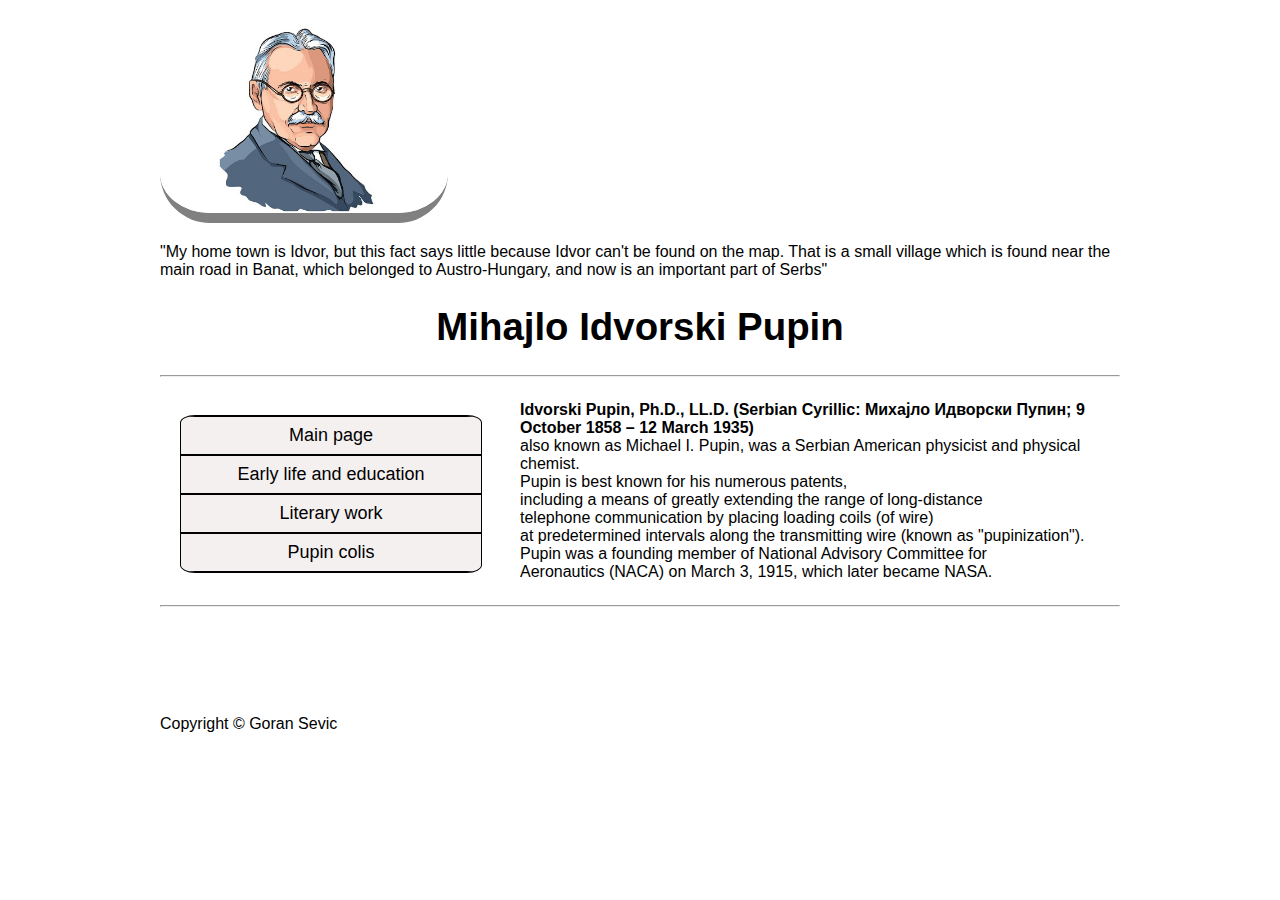
<file: index.html>
<!DOCTYPE html>
<html lang="en">

<head>
    <meta charset="utf-8">
    <meta charset="viewport" content="width=device-width, initial-scale=1.0">
    <meta http-equiv="X-UA-Compatible" content="ie=edge">
    <title>Mihajlo Pupin</title>
    <link href="css/style.css" type="text/css" rel="stylesheet">
    <link rel="icon" href= "pics/536405.png" type="image/png" sizes="64x64">
</head>

<body>
    <div class="header">
        <img id="logo" src="pics/logo.jpg"  alt="Pupin">
         <div class="misao"><p id="paragraph">"My home town is Idvor, but this fact says little because Idvor can't be found on the map.
              That is a small village which is found near the main road in Banat, which belonged to Austro-Hungary, and now is an important part of Serbs"</p></div>
           <div class="text"><h1 id="h1">Mihajlo Idvorski Pupin</h1>
           </div>
           </div><hr id="linija">
   
    <section>
    <div class="nav">
        <ul>
        <li><a href="index.html" style="color: black; font-size:large" >Main page</a></li>
        <li><a href="Early life and education.html" style="color: black; font-size:large" >Early life and education</a></li>
        <li><a href="Literary work.html" style="color: black; font-size:large" >Literary work</a></li>
        <li><a href="Pupin colis.html" style="color: black; font-size:large" >Pupin colis</a></li>
       </ul>
    </div></section><aside>

    <p><strong>Idvorski Pupin, Ph.D., LL.D. (Serbian Cyrillic: Михајло Идворски Пупин; 9 October 1858 – 12 March 1935)</strong><br>
    also known as Michael I. Pupin, was a Serbian American physicist and physical chemist.<br>

    Pupin is best known for his numerous patents,<br> 
    including a means of greatly extending the range of long-distance<br>
    telephone communication by placing loading coils (of wire)<br>
    at predetermined intervals along the transmitting wire (known as "pupinization").<br>

    Pupin was a founding member of National Advisory Committee for<br>
    Aeronautics (NACA) on March 3, 1915, which later became NASA.</p>
    </aside>
    <hr id="linija1">
    <footer>Copyright &copy; Goran Sevic</footer>

</body>

</html>
</file>
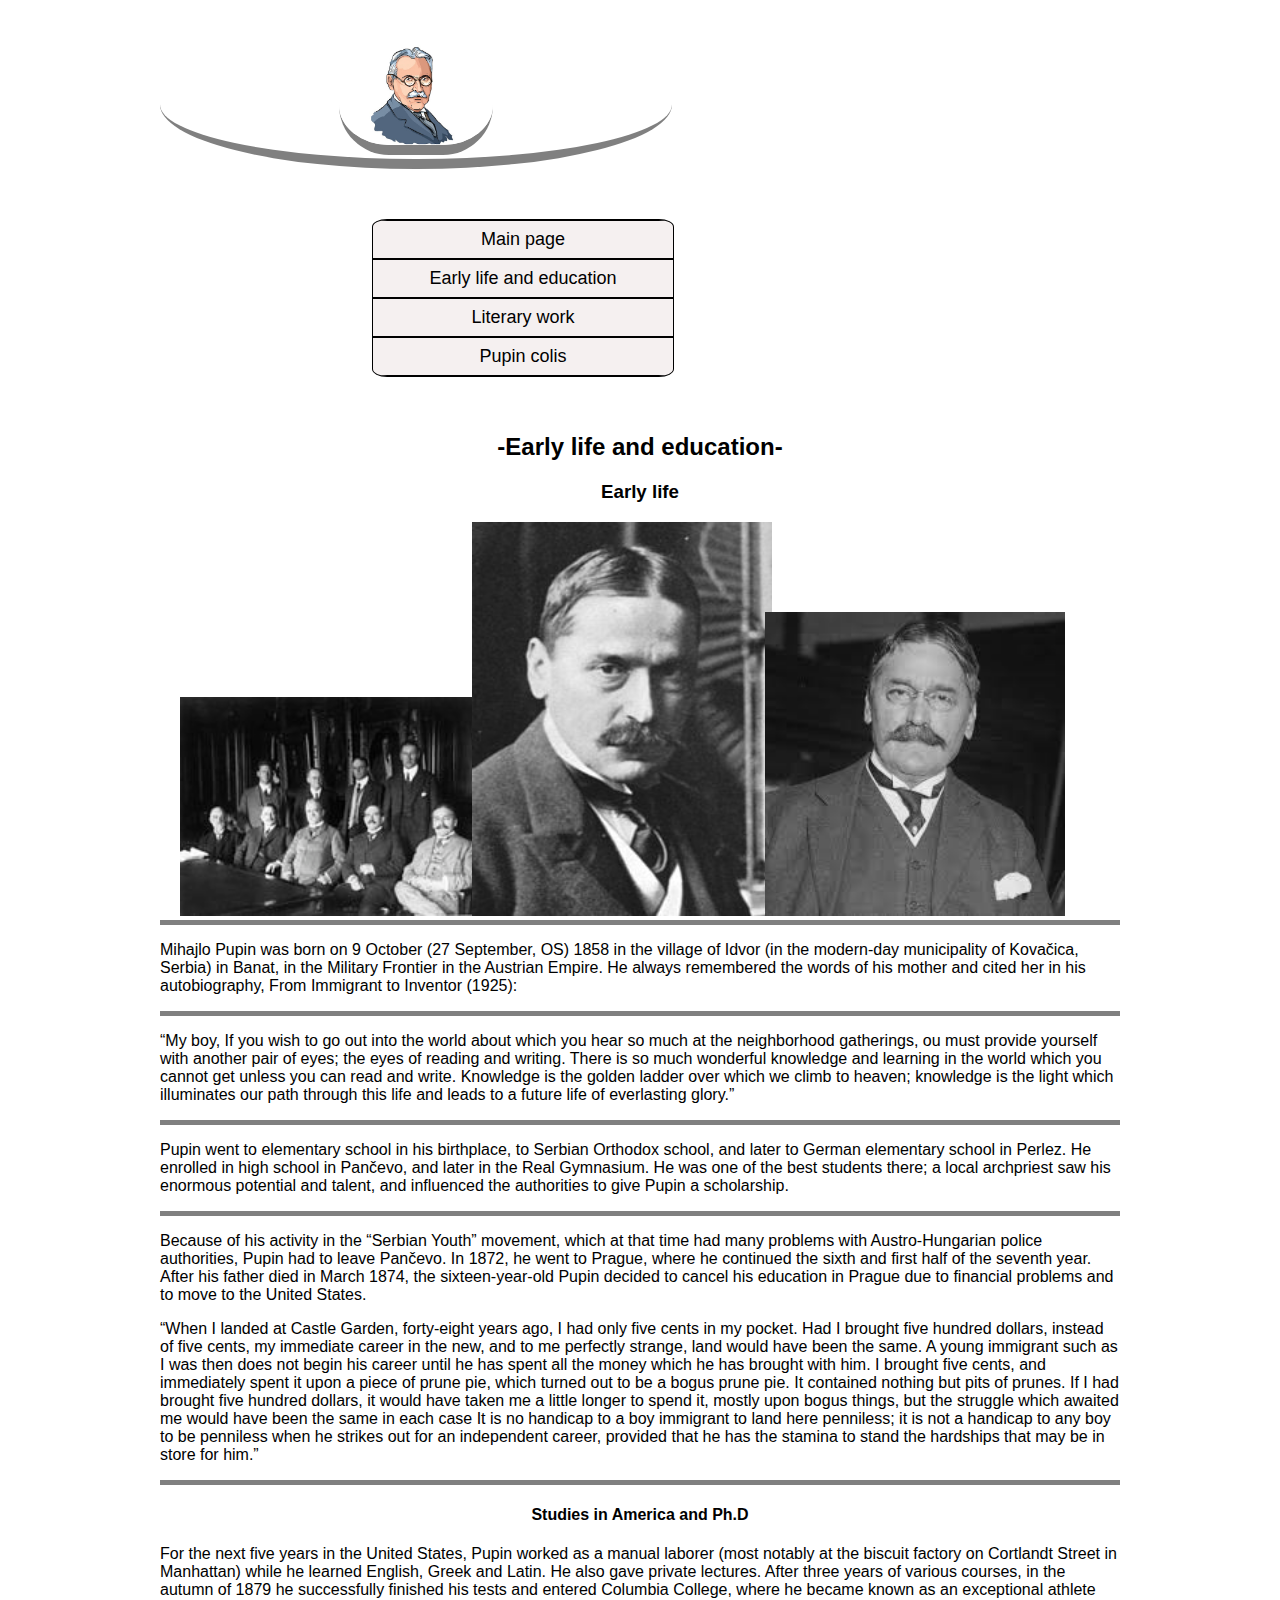
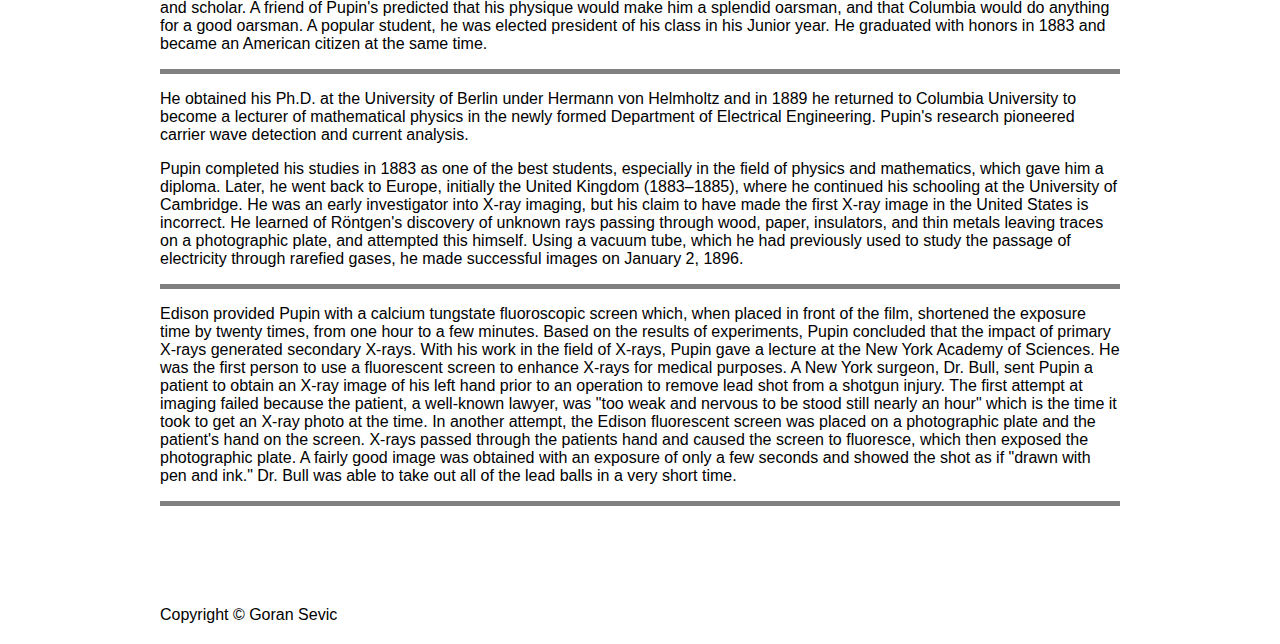
<file: Early life and education.html>
<!DOCTYPE html>
<html lang="en">

<head>
    <meta charset="utf-8">
    <meta charset="viewport" content="width=device-width, initial-scale=1.0">
    <meta http-equiv="X-UA-Compatible" content="ie=edge">
    <title>Early life and education</title>
    <link href="css/style.css" type="text/css" rel="stylesheet">
    <link rel="icon" href= "pics/536405.png" type="image/png" sizes="64x64">
</head>
<style>
    body {
        
        
    }


    #header2 {
        display: inline-block;
        margin: 20px 20px 20px 0;
        border-bottom: 10px solid grey;
        text-align: center;
        border-radius: 50%;
        position: relative;
        
        
        
        
    }
    #nav2 {
        display: inline-block;
        width: 50%;
        color: rgb(7, 6, 5);
        font-size: xx-large;
        text-align: center;
        height: auto;
        margin-left: 20%;
        

        
        
    }
    #h2 {
        text-align: center;
    }
    #h3 {
        text-align: center;
    }
    #h4 {
        text-align: center;
    }
    .pocetni {
        border-top: 5px solid grey;
        
    }
    .prvi {
        border-bottom: 5px solid grey;
       

    }
    .drugi {
        border-bottom: 5px solid grey;
    }
    .treci {
        border-bottom: 5px solid grey;
    }
    .cectvri {
        border-bottom: 5px solid grey;
    }
    .peti {
        border-bottom: 5px solid grey;
    }
    .sesti {
        border-bottom: 5px solid grey;
    }
    .sedmi {
        border-bottom: 5px solid grey;
    }
    .osmi {
        border-bottom: 5px solid grey;
    }
    #slika1 {

        margin-left: 20px;
        display: inline-block;
        width: 30%; 
        

    }
    #slika2 {
        display: inline-block;
        width: 30%;
        text-align: center;
        
        

    }
    #slika3 {
        display: inline-block;
        width: 30%;
        text-align: right;
        
        

    }
    footer {
        
    }
    
    
</style>

<body>

    
    <div id="header2">
        <img id="logo" src="pics/logo.jpg"  alt="Pupin">
    </div>
    
    <div id="nav2">
    <ul>
        <li><a href="index.html"  style="color: black; font-size:large" >Main page</a></li>
        <li><a href="Early life and education.html"  style="color: black; font-size:large">Early life and education</a></li>
        <li><a href="Literary work.html"  style="color: black; font-size:large">Literary work</a></li>
        <li><a href="Pupin colis.html"  style="color: black; font-size:large">Pupin colis</a></li>
    </ul></div>
    
     <h2 id="h2">-Early life and education-</h2>


     <h3 id="h3">Early life</h3>
      
     <div id="slika1">
         <img src="pics/pupin.friends.jpg" alt="pupin and friends">
     </div>
     
     <div id="slika2">
         <img src="pics/pupin.jpg" alt="pupin">
     </div>

     <div id="slika3">
         <img src="pics/pupin1.jpg" alt="pupin">
     </div>
     
     <div class="pocetni">
<div class="prvi" >
<p>Mihajlo Pupin was born on 9 October (27 September, OS) 1858 in the village of Idvor 
(in the modern-day municipality of Kovačica, Serbia)
 in Banat, in the Military Frontier in the Austrian Empire.
  He always remembered the words of his mother and cited her in his autobiography,
   From Immigrant to Inventor (1925):</p></div>


<div class="drugi">
<p>“My boy, If you wish to go out into the world about which you hear so much at the neighborhood gatherings,
ou must provide yourself with another pair of eyes; the eyes of reading and writing.
 There is so much wonderful knowledge and learning in the world which you cannot get unless
  you can read and write. Knowledge is the golden ladder over which we climb to heaven; knowledge
   is the light which illuminates our path through this life and leads to a future life of everlasting
    glory.”</p></div>



    <div class="treci">
<p>Pupin went to elementary school in his birthplace, to Serbian Orthodox school,
 and later to German elementary school in Perlez. He enrolled in high school in Pančevo,
  and later in the Real Gymnasium. He was one of the best students there; a local archpriest
   saw his enormous potential and talent, and influenced the authorities to give Pupin a scholarship.</p></div>


   <div class="cetvrti">
<p>Because of his activity in the “Serbian Youth” movement, which at that time had many problems
 with Austro-Hungarian police authorities, Pupin had to leave Pančevo. In 1872, he went to Prague,
  where he continued the sixth and first half of the seventh year. After his father died in March 1874,
   the sixteen-year-old Pupin decided to cancel his education in Prague due to financial problems and
    to move to the United States.</p></div>


    <div class="peti">
<p>“When I landed at Castle Garden, forty-eight years ago,
 I had only five cents in my pocket. Had I brought five hundred dollars, instead of five cents,
  my immediate career in the new, and to me perfectly strange, land would have been the same.
   A young immigrant such as I was then does not begin his career until he has spent all the money
    which he has brought with him. I brought five cents, and immediately spent it upon a piece
     of prune pie, which turned out to be a bogus prune pie. It contained nothing but pits of prunes.
      If I had brought five hundred dollars, it would have taken me a little longer to spend it,
       mostly upon bogus things, but the struggle which awaited me would have been the same in each case
        It is no handicap to a boy immigrant to land here penniless; it is not a handicap to any boy
         to be penniless when he strikes out for an independent career, provided that he has the stamina
          to stand the hardships that may be in store for him.”</p>
</div>

<h4 id="h4">Studies in America and Ph.D</h4>


<div class="sesti"> 
<p>For the next five years in the United States, Pupin worked as a manual laborer
 (most notably at the biscuit factory on Cortlandt Street in Manhattan) while he learned English,
  Greek and Latin. He also gave private lectures. After three years of various courses,
   in the autumn of 1879 he successfully finished his tests and entered Columbia College,
    where he became known as an exceptional athlete and scholar. A friend of Pupin's predicted
     that his physique would make him a splendid oarsman, and that Columbia would do anything 
     for a good oarsman. A popular student, he was elected president of his class in his Junior year.
      He graduated with honors in 1883 and became an American citizen at the same time.</p></div>



      <div class="sedmi"> 
<p>He obtained his Ph.D. at the University of Berlin under Hermann von Helmholtz and in 1889
 he returned to Columbia University to become a lecturer of mathematical physics in the newly
  formed Department of Electrical Engineering. Pupin's research pioneered carrier wave detection
   and current analysis.</p>
<p>Pupin completed his studies in 1883 as one of the best students,
 especially in the field of physics and mathematics, which gave him a diploma.
  Later, he went back to Europe, initially the United Kingdom (1883–1885),
   where he continued his schooling at the University of Cambridge.
    He was an early investigator into X-ray imaging,
     but his claim to have made the first X-ray image in the United States is incorrect.
      He learned of Röntgen's discovery of unknown rays passing through wood, paper, insulators,
       and thin metals leaving traces on a photographic plate, and attempted this himself.
        Using a vacuum tube, which he had previously used to study the passage of electricity
         through rarefied gases, he made successful images on January 2, 1896.</p></div>
         
         
         <div class="osmi">
          <p>Edison provided Pupin with a calcium tungstate fluoroscopic screen which,
           when placed in front of the film, shortened the exposure time by twenty times,
            from one hour to a few minutes. Based on the results of experiments,
             Pupin concluded that the impact of primary X-rays generated secondary X-rays.
              With his work in the field of X-rays, Pupin gave a lecture at the New York Academy
               of Sciences. He was the first person to use a fluorescent screen to enhance
                X-rays for medical purposes. A New York surgeon, 
                Dr. Bull, sent Pupin a patient to obtain an X-ray image of his left hand
                 prior to an operation to remove lead shot from a shotgun injury.
                  The first attempt at imaging failed because the patient, a well-known lawyer,
                   was "too weak and nervous to be stood still nearly an hour" which is the time 
                   it took to get an X-ray photo at the time. In another attempt, the Edison
                    fluorescent screen was placed on a photographic plate and the patient's
                     hand on the screen. X-rays passed through the patients hand and caused
                      the screen to fluoresce, which then exposed the photographic plate.
                       A fairly good image was obtained with an exposure of only a few seconds
                        and showed the shot as if "drawn with pen and ink." Dr. Bull 
                        was able to take out all of the lead balls in a very short time. </p>
                     </div></div>
                        
                       
                        

                    <footer> Copyright &copy; Goran Sevic
                          </footer>
                        
                        
                        
                        
                        
                       
                  


</body>

</html>
</file>
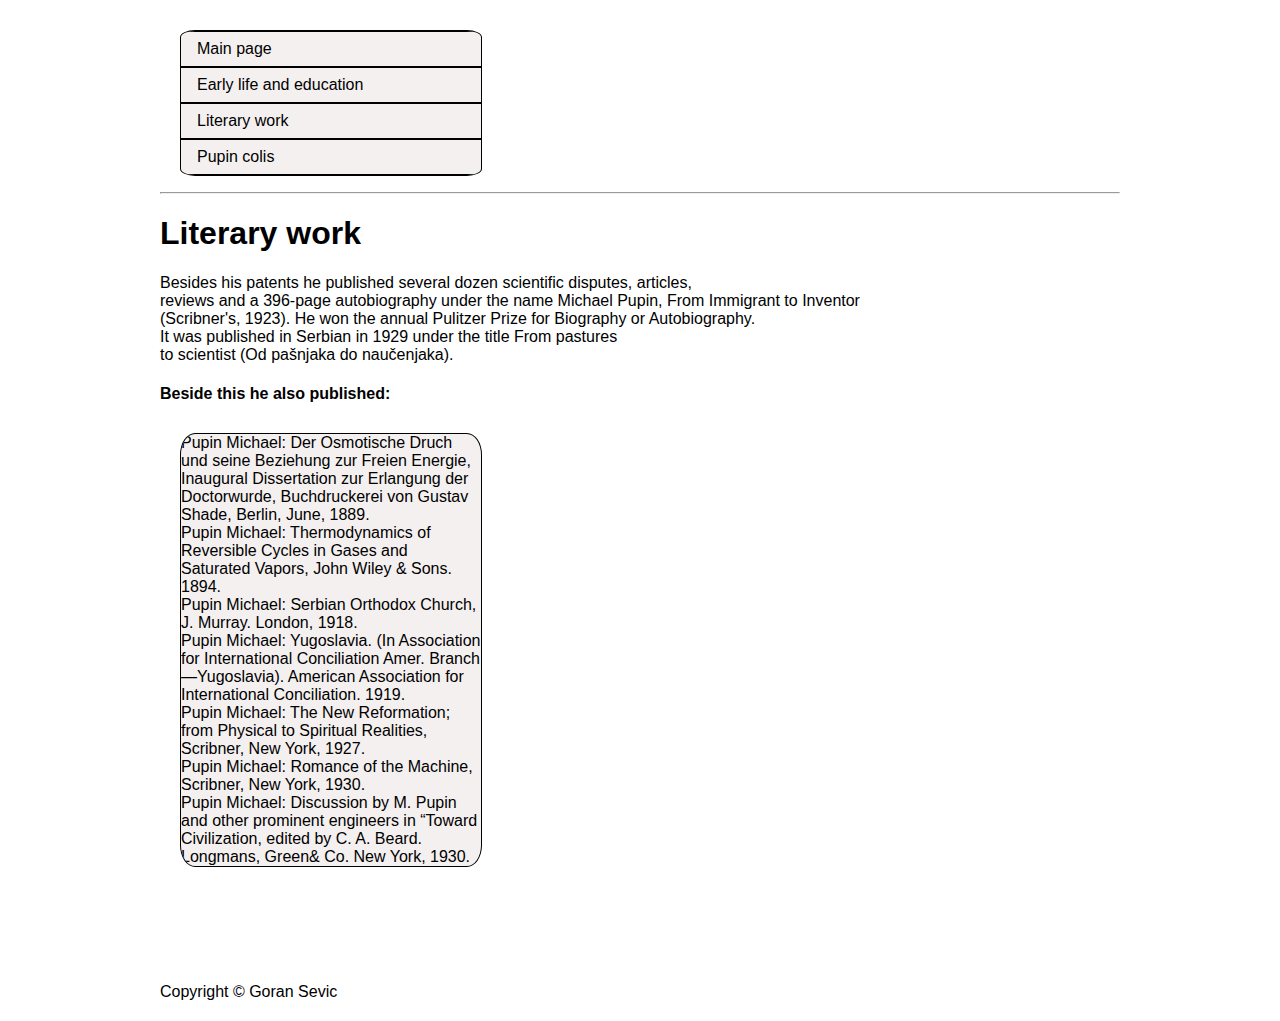
<file: Literary work.html>
<!DOCTYPE html>
<html lang="en">

<head>
    <meta charset="utf-8">
    <meta charset="viewport" content="width=device-width, initial-scale=1.0">
    <meta http-equiv="X-UA-Compatible" content="ie=edge">
    <title>Literary work</title>
    <link href="css/style.css" type="text/css" rel="stylesheet">
    <link rel="icon" href= "pics/536405.png" type="image/png" sizes="64x64">
</head>

<body>
    <ul>
        <li><a href="index.html">Main page</a></li>
        <li><a href="Early life and education.html">Early life and education</a></li>
        <li><a href="Literary work.html">Literary work</a></li>
        <li><a href="Pupin colis.html">Pupin colis</a></li>
    </ul><hr>

    <h1>Literary work</h1>

<p>Besides his patents he published several dozen scientific disputes, articles,<br>
 reviews and a 396-page autobiography under the name Michael Pupin, From Immigrant to Inventor<br>
  (Scribner's, 1923). He won the annual Pulitzer Prize for Biography or Autobiography.<br>
   It was published in Serbian in 1929 under the title From pastures<br>
    to scientist (Od pašnjaka do naučenjaka).</p> 

<h4>Beside this he also published:</h4>
<ul>
<li>Pupin Michael: Der Osmotische Druch und seine Beziehung zur Freien Energie, Inaugural Dissertation zur Erlangung der Doctorwurde, Buchdruckerei von Gustav Shade, Berlin, June, 1889.</li>
<li>Pupin Michael: Thermodynamics of Reversible Cycles in Gases and Saturated Vapors, John Wiley & Sons. 1894.</li>
<li>Pupin Michael: Serbian Orthodox Church, J. Murray. London, 1918.</li>
<li>Pupin Michael: Yugoslavia. (In Association for International Conciliation Amer. Branch —Yugoslavia). American Association for International Conciliation. 1919.</li>
<li>Pupin Michael: The New Reformation; from Physical to Spiritual Realities, Scribner, New York, 1927.</li>
<li>Pupin Michael: Romance of the Machine, Scribner, New York, 1930.</li>
<li>Pupin Michael: Discussion by M. Pupin and other prominent engineers in “Toward Civilization, edited by C. A. Beard. Longmans, Green& Co. New York, 1930.</li>
</ul>
<footer>Copyright &copy; Goran Sevic</footer>
</body>


</html>
</file>
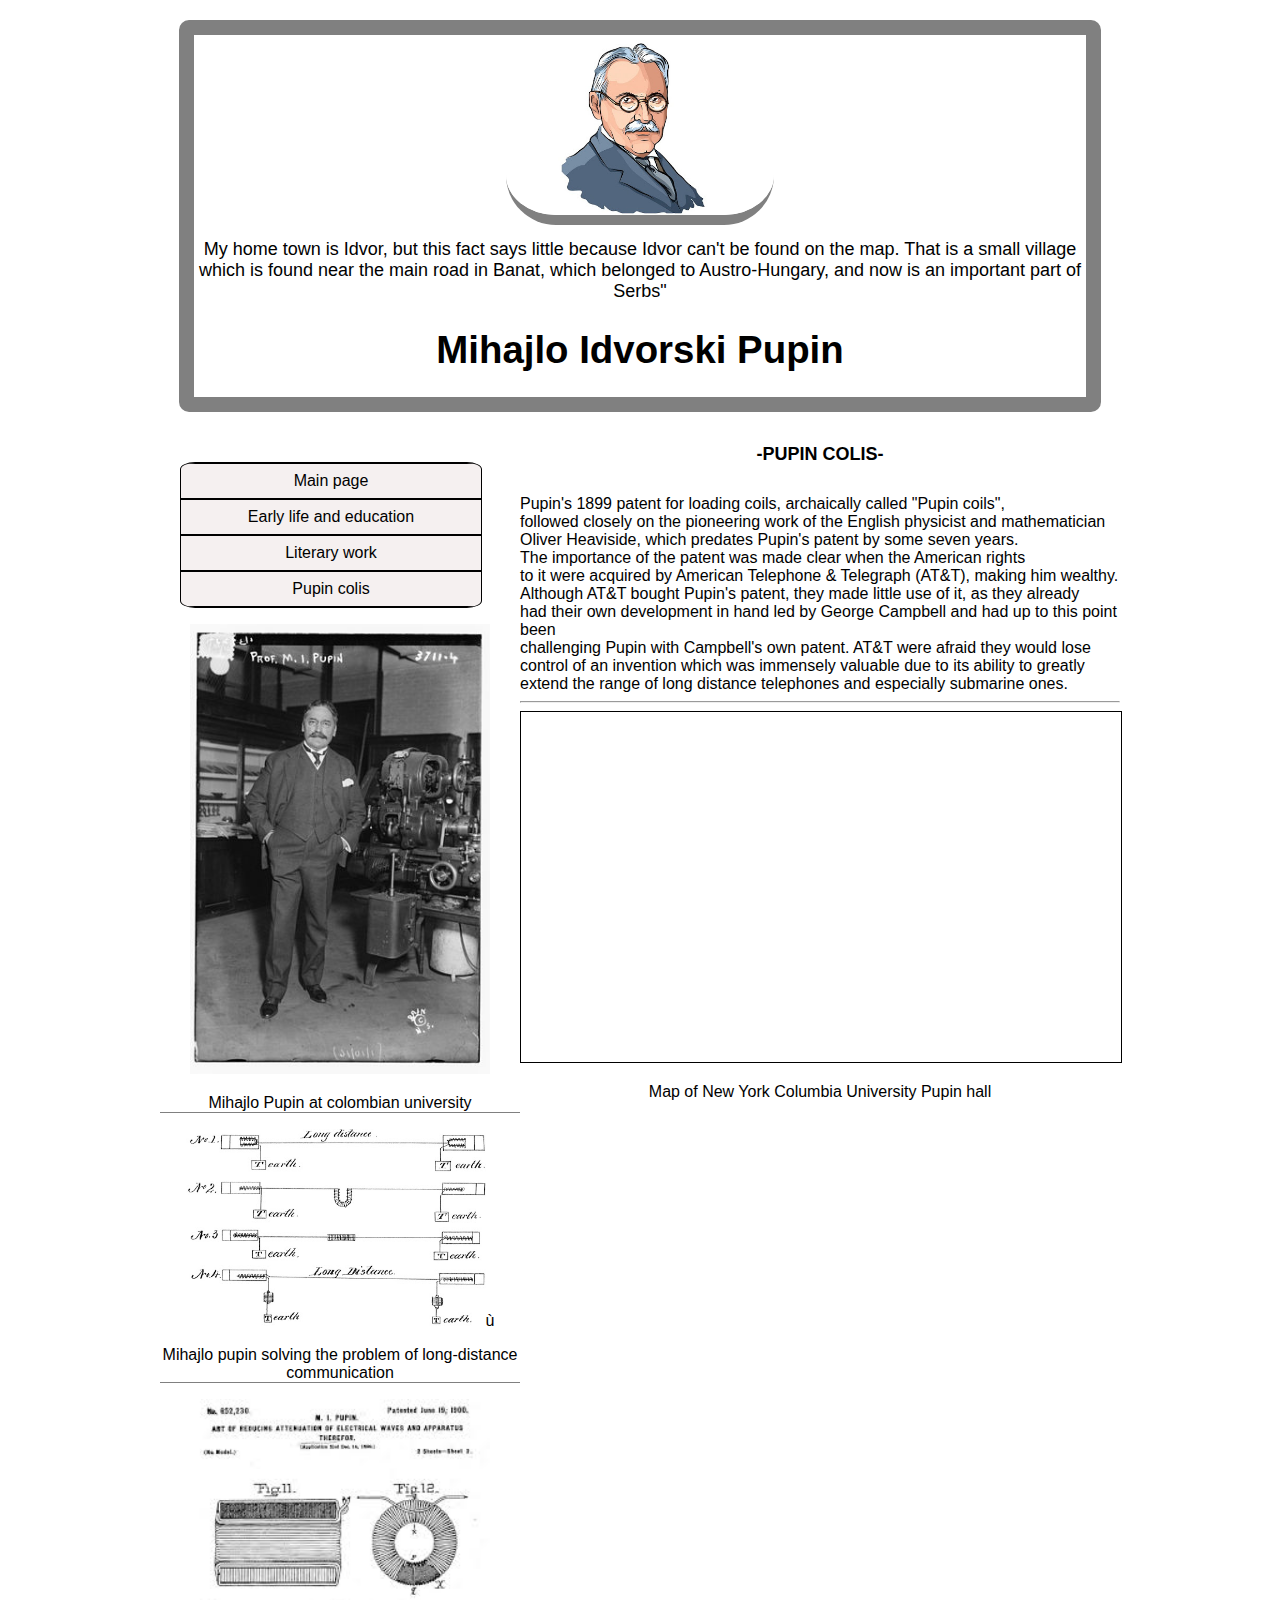
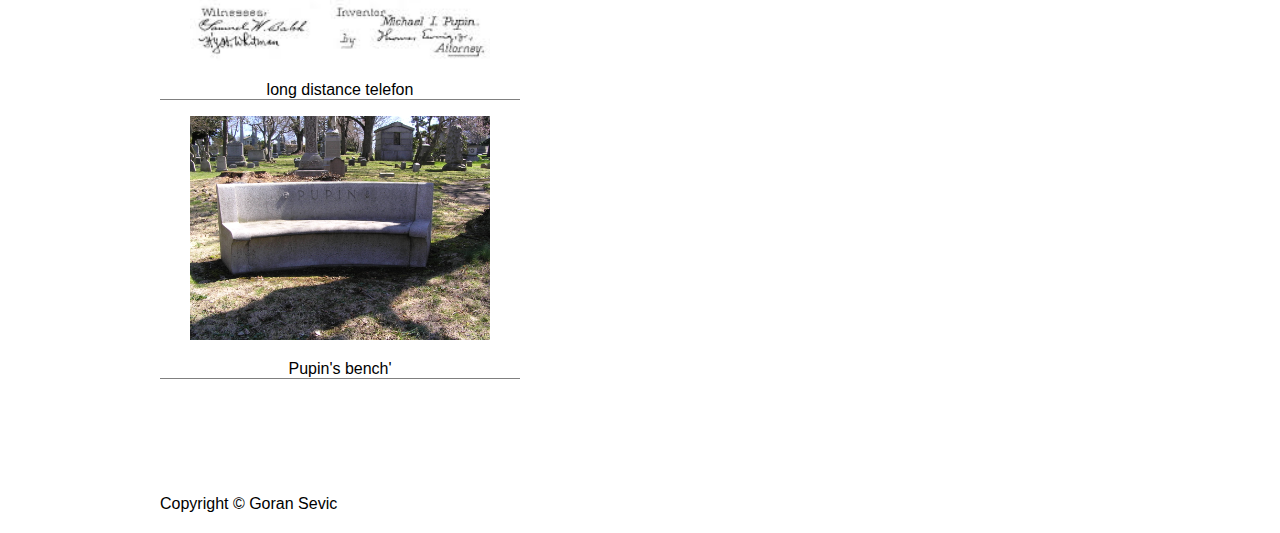
<file: Pupin colis.html>
<!DOCTYPE html>
<html lang="en">

<head>
    <meta charset="utf-8">
    <meta charset="viewport" content="width=device-width, initial-scale=1.0">
    <meta http-equiv="X-UA-Compatible" content="ie=edge">
    <title>Pupin colis</title>
    <link href="css/style.css" type="text/css" rel="stylesheet">
    <link rel="icon" href= "pics/536405.png" type="image/png" sizes="64x64">
</head>

<body>
    <header>
      
        <img id="logo" src="pics/logo.jpg"  alt="Pupin">
         
        <div class="paragraph">My home town is Idvor, but this fact says little because Idvor can't be found on the map.
              That is a small village which is found near the main road in Banat, which belonged to Austro-Hungary, and now is an important part of Serbs"
            </div>
                
              <h1 id="h1">Mihajlo Idvorski Pupin</h1>
          
                </header>
                <section>
                    <div>
                        <ul>
                        <li><a href="index.html">Main page</a></li>
                        <li><a href="Early life and education.html">Early life and education</a></li>
                        <li><a href="Literary work.html">Literary work</a></li>
                        <li><a href="Pupin colis.html">Pupin colis</a></li>
                       </ul> 
                       <img src="pics/pupin-1916.jpg" alt="1916">
                       <p id="p1">Mihajlo Pupin at colombian university</p>
                       <img src="pics/pupin colis-sema.jpg" alt="patent">ù
                       <p id="p2">Mihajlo pupin solving the problem of long-distance communication</p>
                       <img src="pics/colis.jpg" alt="patent">
                       <p id="p3">long distance telefon</p>
                       <img src="pics/klupa.jpg" alt="pupin's bench">
                       <p id="p4">Pupin's bench'</p>
                    </div></section><aside><h1 id="naslov">-PUPIN COLIS-</h1> <br>
                    
Pupin's 1899 patent for loading coils, archaically called "Pupin coils",<br>
 followed closely on the pioneering work of the English physicist and mathematician<br>
  Oliver Heaviside, which predates Pupin's patent by some seven years.<br>
   The importance of the patent was made clear when the American rights<br>
    to it were acquired by American Telephone & Telegraph (AT&T), making him wealthy.<br>
     Although AT&T bought Pupin's patent, they made little use of it, as they already<br>
      had their own development in hand led by George Campbell and had up to this point been<br>
       challenging Pupin with Campbell's own patent. AT&T were afraid they would lose<br>
        control of an invention which was immensely valuable due to its ability to greatly<br>
         extend the range of long distance telephones and especially submarine ones.<br>
         <hr>
         
         <iframe width="600" height="350" frameborder="0" scrolling="no" marginheight="0" marginwidth="0"
         
         src="https://www.openstreetmap.org/export/embed.html?bbox=-73.95997166633607%2C40.80365847169938%2C-73.9458739757538%2C40.81069920304925&amp;layer=mapnik&amp;marker=40.807174870350956%2C-73.95292282104492" 
         style="border: 1px solid black"></iframe>
        <p id="map">Map of New York Columbia University Pupin hall</p>
    
        </aside>

         <footer>Copyright &copy; Goran Sevic</footer>
 
</body>

</html>
</file>
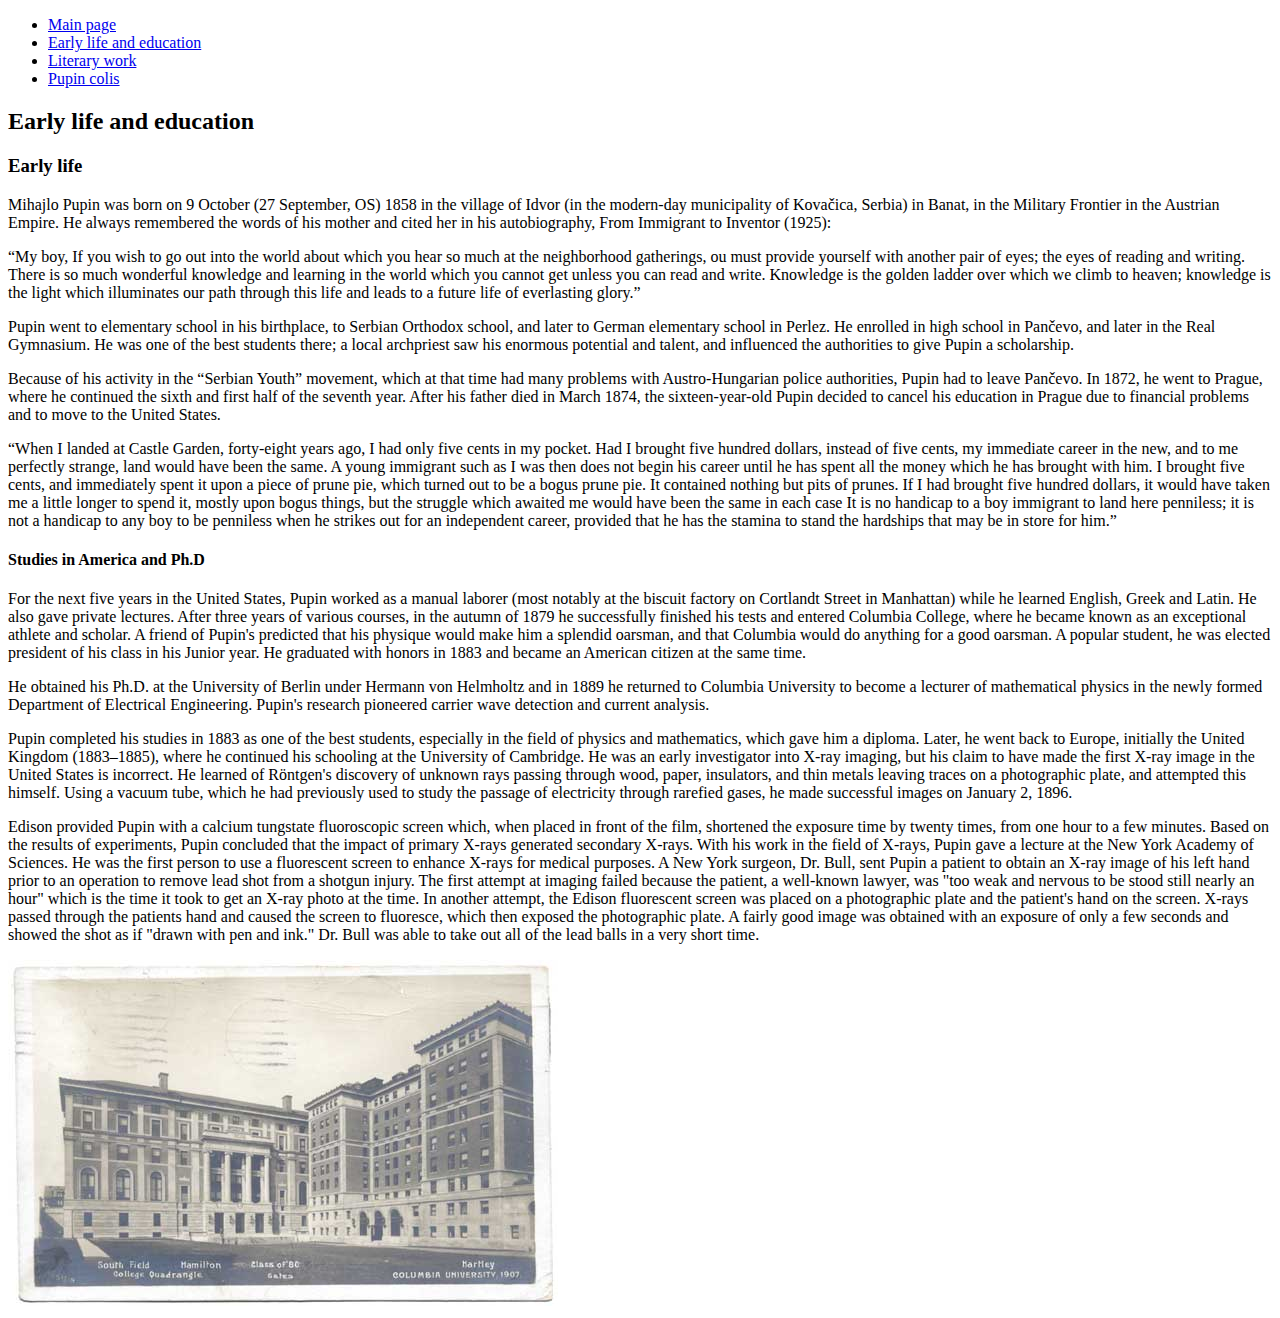
<file: our list/Early life and education.html>
<!DOCTYPE html>
<html lang="en">

<head>
    <meta charset="utf-8">
    <meta charset="viewport" content="width=device-width, initial-scale=1.0">
    <meta http-equiv="X-UA-Compatible" content="ie=edge">
    <title>Early life and education</title>
</head>

<body>
    <ul>
        <li><a href="../index.html">Main page</a></li>
        <li><a href="Early life and education.html">Early life and education</a></li>
        <li><a href="Literary work.html">Literary work</a></li>
        <li><a href="Pupin colis.html">Pupin colis</a></li>
    </ul>
    
     <h2>Early life and education</h2>


     <h3>Early life</h3>

<p>Mihajlo Pupin was born on 9 October (27 September, OS) 1858 in the village of Idvor 
(in the modern-day municipality of Kovačica, Serbia)
 in Banat, in the Military Frontier in the Austrian Empire.
  He always remembered the words of his mother and cited her in his autobiography,
   From Immigrant to Inventor (1925):</p>

<p>“My boy, If you wish to go out into the world about which you hear so much at the neighborhood gatherings,
ou must provide yourself with another pair of eyes; the eyes of reading and writing.
 There is so much wonderful knowledge and learning in the world which you cannot get unless
  you can read and write. Knowledge is the golden ladder over which we climb to heaven; knowledge
   is the light which illuminates our path through this life and leads to a future life of everlasting
    glory.”</p>

<p>Pupin went to elementary school in his birthplace, to Serbian Orthodox school,
 and later to German elementary school in Perlez. He enrolled in high school in Pančevo,
  and later in the Real Gymnasium. He was one of the best students there; a local archpriest
   saw his enormous potential and talent, and influenced the authorities to give Pupin a scholarship.</p>

<p>Because of his activity in the “Serbian Youth” movement, which at that time had many problems
 with Austro-Hungarian police authorities, Pupin had to leave Pančevo. In 1872, he went to Prague,
  where he continued the sixth and first half of the seventh year. After his father died in March 1874,
   the sixteen-year-old Pupin decided to cancel his education in Prague due to financial problems and
    to move to the United States.</p>

<p>“When I landed at Castle Garden, forty-eight years ago,
 I had only five cents in my pocket. Had I brought five hundred dollars, instead of five cents,
  my immediate career in the new, and to me perfectly strange, land would have been the same.
   A young immigrant such as I was then does not begin his career until he has spent all the money
    which he has brought with him. I brought five cents, and immediately spent it upon a piece
     of prune pie, which turned out to be a bogus prune pie. It contained nothing but pits of prunes.
      If I had brought five hundred dollars, it would have taken me a little longer to spend it,
       mostly upon bogus things, but the struggle which awaited me would have been the same in each case
        It is no handicap to a boy immigrant to land here penniless; it is not a handicap to any boy
         to be penniless when he strikes out for an independent career, provided that he has the stamina
          to stand the hardships that may be in store for him.”</p>


<h4>Studies in America and Ph.D</h4>

<p>For the next five years in the United States, Pupin worked as a manual laborer
 (most notably at the biscuit factory on Cortlandt Street in Manhattan) while he learned English,
  Greek and Latin. He also gave private lectures. After three years of various courses,
   in the autumn of 1879 he successfully finished his tests and entered Columbia College,
    where he became known as an exceptional athlete and scholar. A friend of Pupin's predicted
     that his physique would make him a splendid oarsman, and that Columbia would do anything 
     for a good oarsman. A popular student, he was elected president of his class in his Junior year.
      He graduated with honors in 1883 and became an American citizen at the same time.</p>

<p>He obtained his Ph.D. at the University of Berlin under Hermann von Helmholtz and in 1889
 he returned to Columbia University to become a lecturer of mathematical physics in the newly
  formed Department of Electrical Engineering. Pupin's research pioneered carrier wave detection
   and current analysis.</p>

<p>Pupin completed his studies in 1883 as one of the best students,
 especially in the field of physics and mathematics, which gave him a diploma.
  Later, he went back to Europe, initially the United Kingdom (1883–1885),
   where he continued his schooling at the University of Cambridge.
    He was an early investigator into X-ray imaging,
     but his claim to have made the first X-ray image in the United States is incorrect.
      He learned of Röntgen's discovery of unknown rays passing through wood, paper, insulators,
       and thin metals leaving traces on a photographic plate, and attempted this himself.
        Using a vacuum tube, which he had previously used to study the passage of electricity
         through rarefied gases, he made successful images on January 2, 1896.</p>
         
          <p>Edison provided Pupin with a calcium tungstate fluoroscopic screen which,
           when placed in front of the film, shortened the exposure time by twenty times,
            from one hour to a few minutes. Based on the results of experiments,
             Pupin concluded that the impact of primary X-rays generated secondary X-rays.
              With his work in the field of X-rays, Pupin gave a lecture at the New York Academy
               of Sciences. He was the first person to use a fluorescent screen to enhance
                X-rays for medical purposes. A New York surgeon, 
                Dr. Bull, sent Pupin a patient to obtain an X-ray image of his left hand
                 prior to an operation to remove lead shot from a shotgun injury.
                  The first attempt at imaging failed because the patient, a well-known lawyer,
                   was "too weak and nervous to be stood still nearly an hour" which is the time 
                   it took to get an X-ray photo at the time. In another attempt, the Edison
                    fluorescent screen was placed on a photographic plate and the patient's
                     hand on the screen. X-rays passed through the patients hand and caused
                      the screen to fluoresce, which then exposed the photographic plate.
                       A fairly good image was obtained with an exposure of only a few seconds
                        and showed the shot as if "drawn with pen and ink." Dr. Bull 
                        was able to take out all of the lead balls in a very short time.</p>

                     <img src="university.jpg" alt="university">


</body>

</html>
</file>
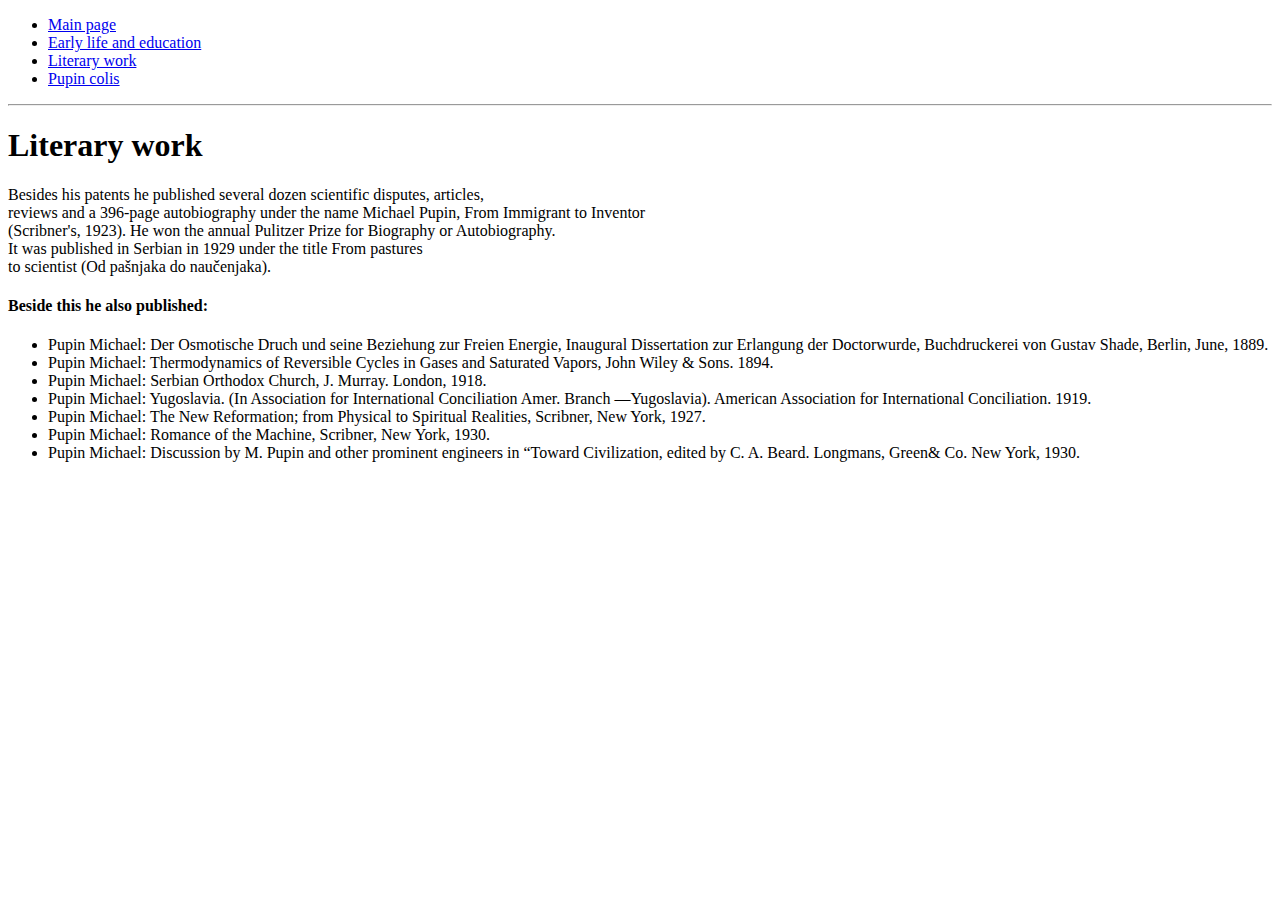
<file: our list/Literary work.html>
<!DOCTYPE html>
<html lang="en">

<head>
    <meta charset="utf-8">
    <meta charset="viewport" content="width=device-width, initial-scale=1.0">
    <meta http-equiv="X-UA-Compatible" content="ie=edge">
    <title>Literary work</title>
</head>

<body>
    <ul>
        <li><a href="../index.html">Main page</a></li>
        <li><a href="Early life and education.html">Early life and education</a></li>
        <li><a href="Literary work.html">Literary work</a></li>
        <li><a href="Pupin colis.html">Pupin colis</a></li>
    </ul><hr>

    <h1>Literary work</h1>

<p>Besides his patents he published several dozen scientific disputes, articles,<br>
 reviews and a 396-page autobiography under the name Michael Pupin, From Immigrant to Inventor<br>
  (Scribner's, 1923). He won the annual Pulitzer Prize for Biography or Autobiography.<br>
   It was published in Serbian in 1929 under the title From pastures<br>
    to scientist (Od pašnjaka do naučenjaka).</p> 

<h4>Beside this he also published:</h4>
<ul>
<li>Pupin Michael: Der Osmotische Druch und seine Beziehung zur Freien Energie, Inaugural Dissertation zur Erlangung der Doctorwurde, Buchdruckerei von Gustav Shade, Berlin, June, 1889.</li>
<li>Pupin Michael: Thermodynamics of Reversible Cycles in Gases and Saturated Vapors, John Wiley & Sons. 1894.</li>
<li>Pupin Michael: Serbian Orthodox Church, J. Murray. London, 1918.</li>
<li>Pupin Michael: Yugoslavia. (In Association for International Conciliation Amer. Branch —Yugoslavia). American Association for International Conciliation. 1919.</li>
<li>Pupin Michael: The New Reformation; from Physical to Spiritual Realities, Scribner, New York, 1927.</li>
<li>Pupin Michael: Romance of the Machine, Scribner, New York, 1930.</li>
<li>Pupin Michael: Discussion by M. Pupin and other prominent engineers in “Toward Civilization, edited by C. A. Beard. Longmans, Green& Co. New York, 1930.</li>
</ul>
</body>

</html>
</file>
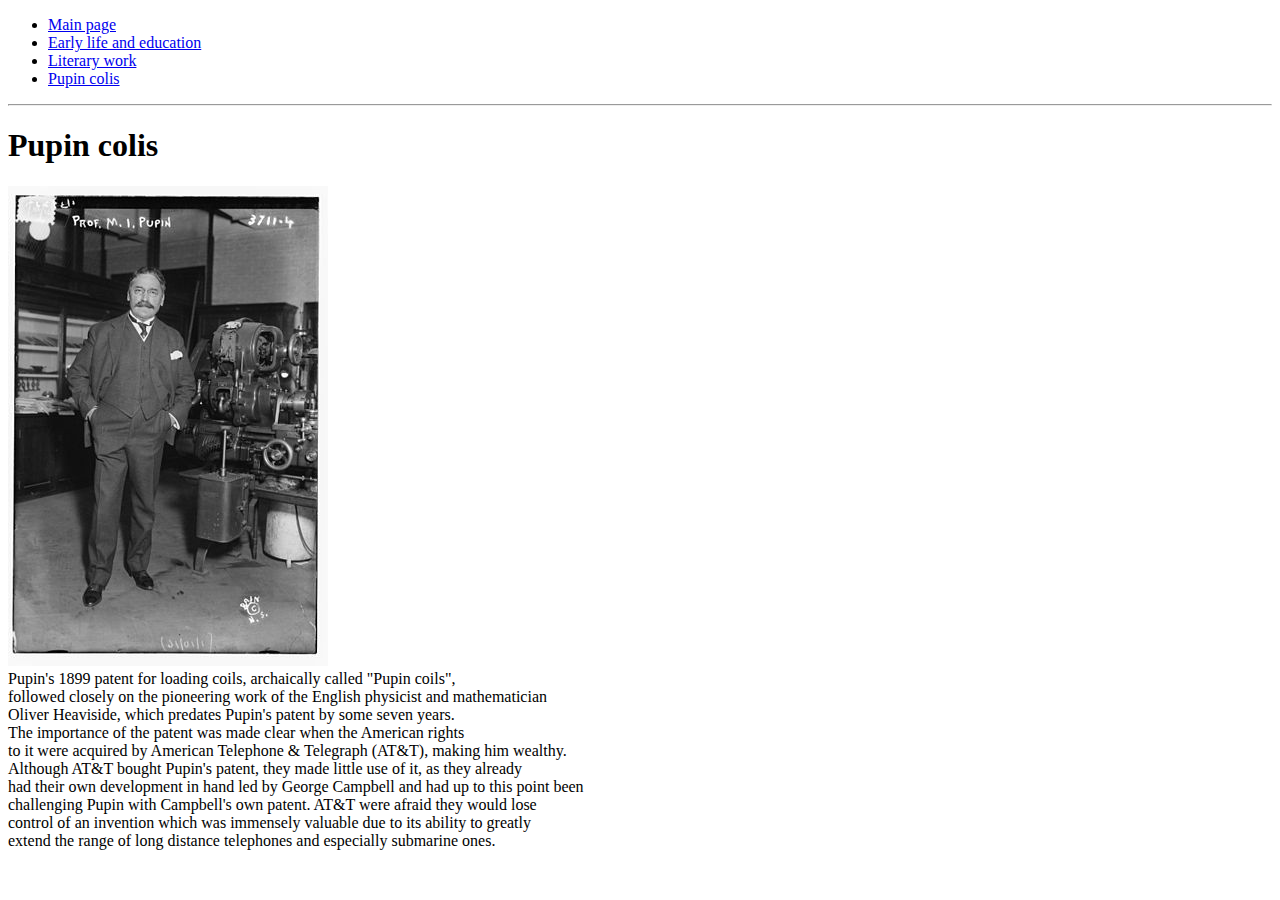
<file: our list/Pupin colis.html>
<!DOCTYPE html>
<html lang="en">

<head>
    <meta charset="utf-8">
    <meta charset="viewport" content="width=device-width, initial-scale=1.0">
    <meta http-equiv="X-UA-Compatible" content="ie=edge">
    <title>Pupin colis</title>
</head>

<body>
    <ul>
        <li><a href="../index.html">Main page</a></li>
        <li><a href="Early life and education.html">Early life and education</a></li>
        <li><a href="Literary work.html">Literary work</a></li>
        <li><a href="Pupin colis.html">Pupin colis</a></li>
    </ul><hr>

    <h1>Pupin colis</h1>

    <img src="pupin-1916.jpg" alt="1916"><br>

   

Pupin's 1899 patent for loading coils, archaically called "Pupin coils",<br>
 followed closely on the pioneering work of the English physicist and mathematician<br>
  Oliver Heaviside, which predates Pupin's patent by some seven years.<br>
   The importance of the patent was made clear when the American rights<br>
    to it were acquired by American Telephone & Telegraph (AT&T), making him wealthy.<br>
     Although AT&T bought Pupin's patent, they made little use of it, as they already<br>
      had their own development in hand led by George Campbell and had up to this point been<br>
       challenging Pupin with Campbell's own patent. AT&T were afraid they would lose<br>
        control of an invention which was immensely valuable due to its ability to greatly<br>
         extend the range of long distance telephones and especially submarine ones.<br>

</body>

</html>
</file>
<file: css/style.css>
body {
    font-family: Arial, Helvetica, sans-serif;
    width: 960px;
    margin: 20px auto;
  }
header { 
    background-color:white;
    border-radius: 10px;
    border: 15px solid grey;
    margin: 2%;
    text-align: center;
}

#h1 {
  font-size: 3vw;  
  color: black;
  text-align: center;
}
 #logo {
    border-radius: 50px;
    width: 30%;
    height: auto;
    margin-top: 5px;
    border-bottom: 10px solid grey;
    
}

.paragraph {
    color: black;
    font-size: large;
    padding-top: 10px;
}

ul {
    list-style-type: none;
    padding: 0;
    margin-top: 30px;
    margin-left: 20px;
    width: 300px;
    background-color: rgb(245, 240, 240);
    position: sticky;
    overflow: auto;
    border: 1px solid black;
    border-radius: 5%;
    
}
img {
    width: 300px;
    height: auto;
}
   
   
li a {
    display: block;
    color: black;
    text-decoration: none;
    padding: 8px 16px;
    border-bottom: 1px solid black;
    border-top: 1px solid black;
      }
      

li a:hover {
  background-color: grey;
  color: white;
}

section {
    display: inline-block;
    width: 360px;
    vertical-align: top;
    text-align: center;
    

}
aside {
    display: inline-block;
    width: 600px;
}
footer {
    padding-top: 100px;
}
#h1 {
    text-align: center;
}
#h2 {
    text-align: center;
}
#h3 {
    text-align: center;
}
#h4 {
    text-align: center;
}
#literarywork {
    text-align: center;
}
table {
    display: table;
    border-collapse: separate;
    border-spacing: 2px;
    border-color: grey;
    border-collapse: collapse;
    width: 80%;
    margin: 0 auto;
}

  th {
    padding: 18px;
  }
   
  td {
    padding: 12px;
  }
   
  th,
  td {
    border: solid 1px #e6e6e6;
  }
   
  tr {
    background-color: #EDEDED;
  }
   
  tr.even {
    background-color: #F7F7F7;
  }
   
  #heading {
    background-color: gray;
    color: white;
  }

.knjiga {
    background-color:grey;
    padding: 0;
    display: none;
    width: 200px;
    color: white;
    vertical-align: bottom;

}
span:hover + div {
    display: block;
    text-align: center;
    width: 100%;
    
}
.conteiner {
    text-align: center;
    
}
#naslov {
    font-size: large;
    text-align: center;
}
#map {
  text-align: center;
}
#p1 {
  border-bottom: 1px solid grey;
}
#p2 {
  border-bottom: 1px solid grey;
}
#p3 {
  border-bottom: 1px solid grey;
}
#p4 {
  border-bottom: 1px solid grey;
}


/* prva strana*/
</file>
